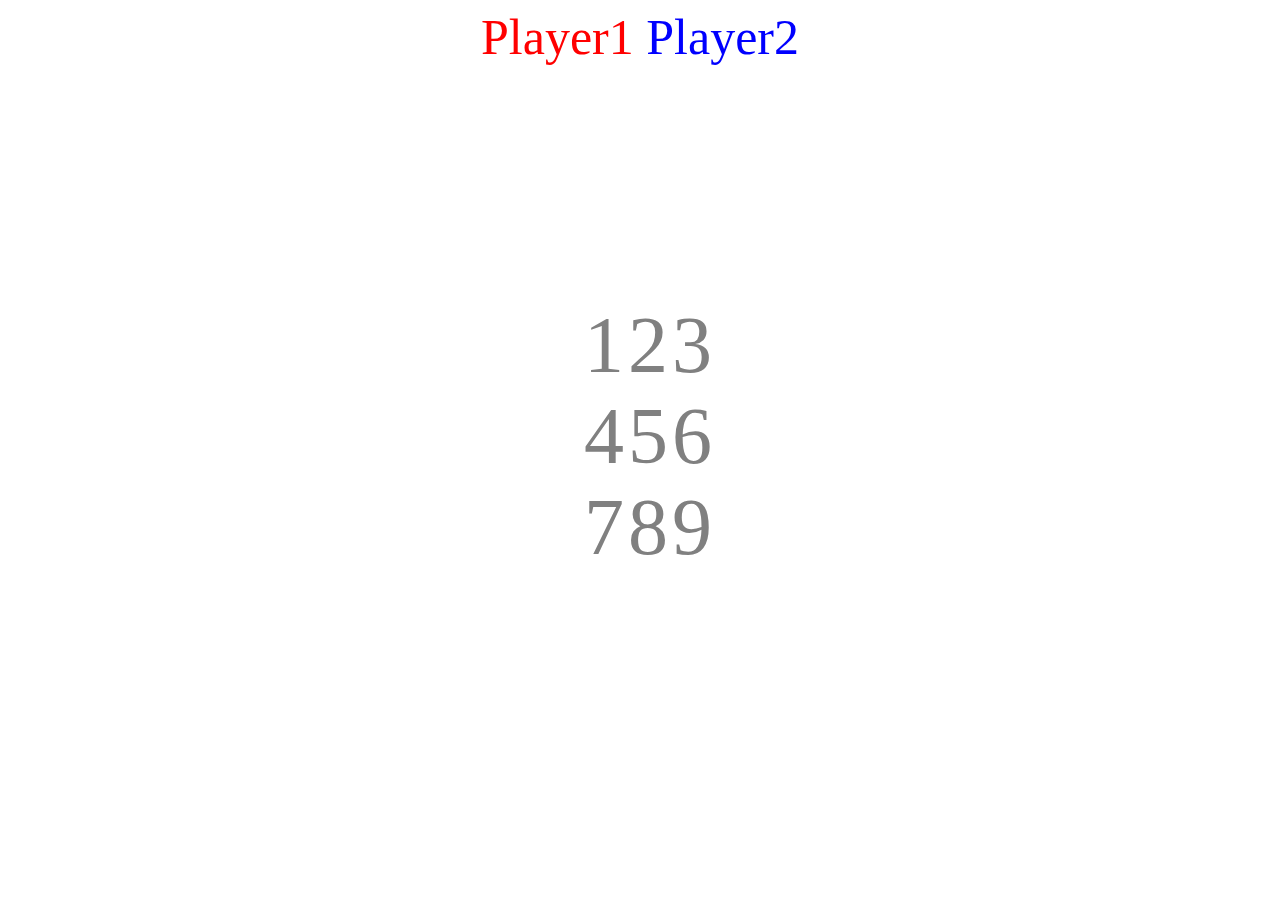
<file: index.html>
<html>
    <head>
        <link rel="stylesheet" type="text/css" href="style.css">
        <script src="https://ajax.googleapis.com/ajax/libs/jquery/1.11.3/jquery.min.js"></script>
    </head>

    <body>
          
        <div class="container">
            <div class="first-three">
                <span class="one tic-tac-toe" data-number="1" data-row="0" data-column="0">1</span>
                <span class="two tic-tac-toe" data-number="2" data-row="0" data-column="1">2</span>
                <span class="three tic-tac-toe" data-number="3" data-row="0" data-column="2">3</span>
            </div>
            <div class="second-three">
                <span class="four tic-tac-toe" data-number="4" data-row="1" data-column="0">4</span>
                <span class="five tic-tac-toe" data-number="5" data-row="1" data-column="1">5</span>
                <span class="six tic-tac-toe" data-number="6" data-row="1" data-column="2">6</span>
            </div>
            <div class="third-three">
                <span class="seven tic-tac-toe" data-number="7" data-row="2" data-column="0">7</span>
                <span class="eight tic-tac-toe" data-number="8" data-row="2" data-column="1">8</span>
                <span class="nine tic-tac-toe" data-number="9" data-row="2" data-column="2">9</span>
            </div>
        </div>
        <div class="player-container">
            <span class="player1 player">Player1</span>
            <span class="player2 player">Player2</span>
        </div>
        <div class="winner" ></div>

        <script type="text/javascript" src="ticTacToe.js"></script>
    </body>

</html>
</file>
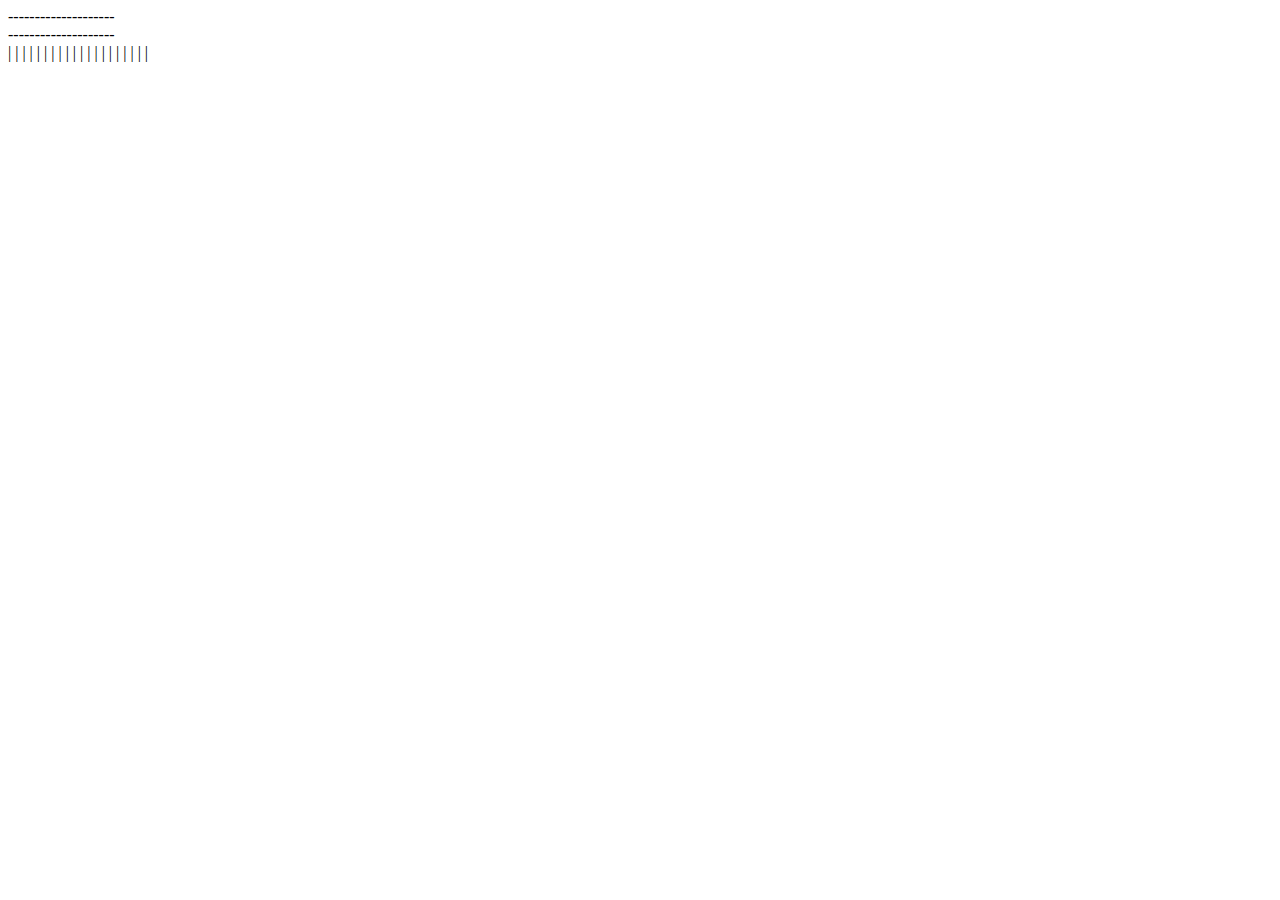
<file: createGridTest/indexTest.html>
<html>
    <head>

        <script src="https://ajax.googleapis.com/ajax/libs/jquery/1.11.3/jquery.min.js"></script>
    </head>
    <body>
<!--         <div class="d horizontal-lines"></div> -->
        <!-- why does it get weird when they share a class name? -->
        <div class="d horizontal-lines"></div>
        <div class="d h-l-2"></div>

        <div class="e vertical-lines"></div>
        <!-- <div class="e v-l-2"></div> -->
<!--         <span class="e spanny"></span>   -->
        <script src="creatingGrid.js"></script>
    </body> 
</html>
</file>
<file: style.css>
.horizontal-lines{
    position: absolute;
    top: 300px;
    left:200px;
    background-color: red;
    color:pink;
}
.h-l-2 {
    position: absolute;
    top: 200px;
    left:200px;
    background-color: red;
    color:pink;*/
}
.vertical-lines{
    background-color: blue;
    color:pink;
}
.v-l-2{
/*    position: absolute;*/
/*    bottom: 100px;*/
/*    left:200px;*/
    background-color: blue;
    color:pink;
}
.container{
    width: 100%;
    text-align: center;
    position: absolute;
    top: 300px;
}
.tic-tac-toe{
    color:gray;
}
.player-container{
    width: 100%;
    text-align:center;
    font-size: 50px;
}
.player1{
    color:red;
}
.player2{
    color:blue;
}
.tic-tac-toe{
    font-size: 80px;
}
.winner{
    text-align: center;
    width: 100%;
    font-size: 100px;
}
.restart-button{
    text-align: center;
    width: 100%;
}
</file>
